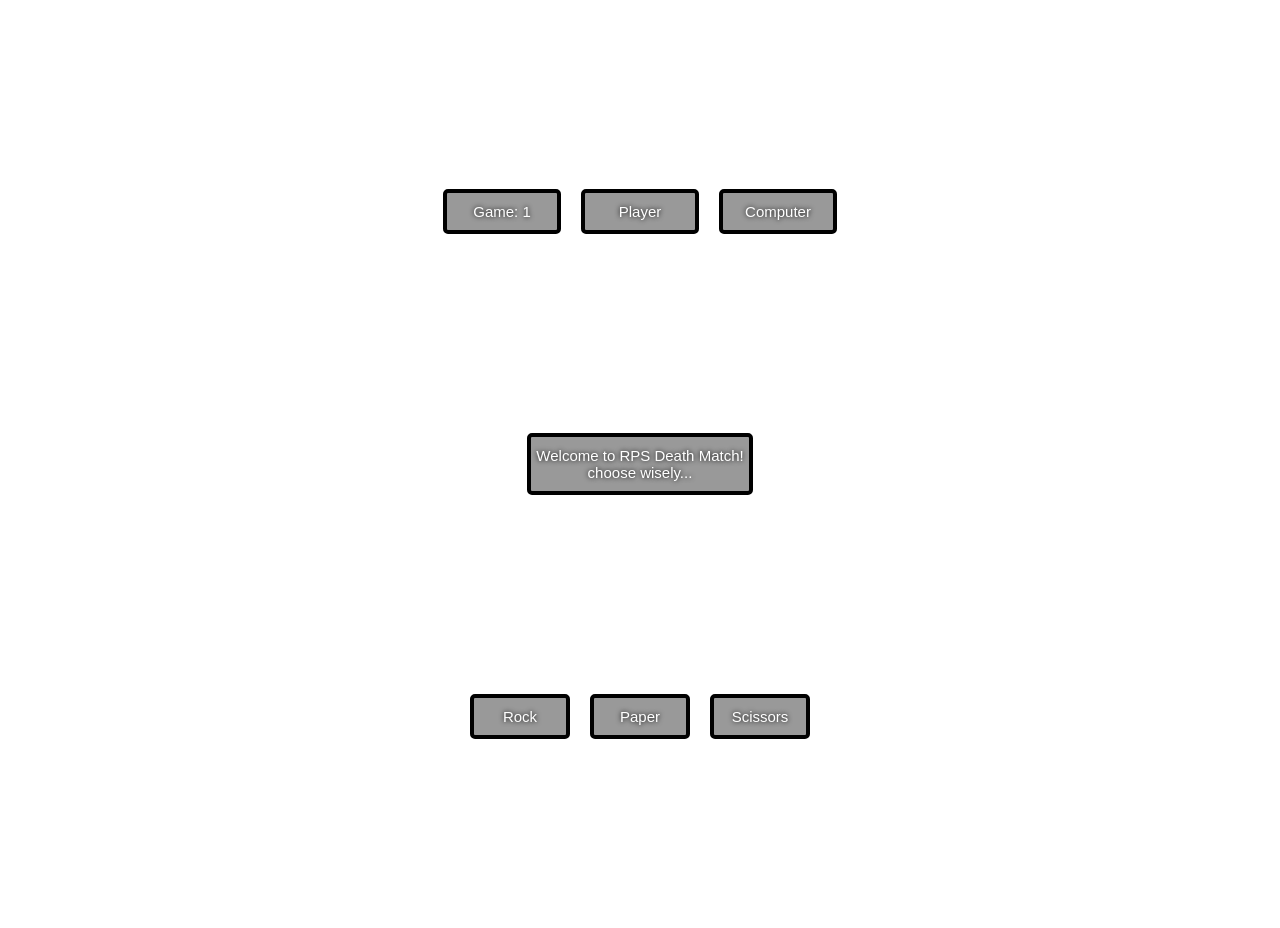
<file: index.html>
<!DOCTYPE html>
<html lang="en">
<head>
	<meta charset="UTF-8">
	<meta name="description" content="rock paper scissor game for odin project assignment">
	<meta name="keywords" content="HTML, JavaScript, CSS">
	<meta name="author" content="Gerardo Hidalgo-Cuellar">
	<title>Gerardo Hidalgo-Cuellar's Rock-Paper-Scissors Game</title>
	<link rel="stylesheet" href="style.css">
</head>
<body>

	<div id="scoreBoard" class="keys">
		<div id="gameNumberDisplay" class="key">Game: 1</div>
		<div id="userScoreDisplay" class="key">Player</div>
		<div id="computerScoreDisplay" class="key">Computer</div>
	</div>
	
	<div class="displayBoard">
		<div id="display" class="key" style="width: auto">Welcome to RPS Death Match! <br>
 		choose wisely... </div>
	</div>

	<div class="keys">
	  <button class="key" id="rock">Rock</button>
	  <button class="key" id="paper">Paper</button>
	  <button class="key" id="scissors">Scissors</button>
	</div>


	<script type="text/javascript" src="myScript.js"></script>


</body>
</html>
</file>
<file: style.css>
html {
  font-size: 10px;
  background: url('https://i.pinimg.com/originals/45/71/da/4571da034ee71774cd41c4ee4462b8e0.jpg') bottom center;
  background-size: 100% 100%;
  background-repeat: no-repeat;
}

body,html {
  margin: 0;
  padding: 0;
  font-family: sans-serif;
}

.displayBoard {
	display: flex;
	align: center;
	justify-content: center;
	width: auto;
}

.keys {
  display: flex;
  flex: 1;
  min-height: 47vh;
  align-items: center;
  justify-content: center;
}


.key {
  border: .4rem solid black;
  border-radius: .5rem;
  margin: 1rem;
  font-size: 1.5rem;
  padding: 1rem .5rem;
  transition: all .07s ease;
  width: 10rem;
  text-align: center;
  color: white;
  background: rgba(0,0,0,0.4);
  text-shadow: 0 0 .5rem black;
}

.pressed {
  transform: scale(1.1);
  border-color: #ffc600;
  box-shadow: 0 0 1rem #ffc600;
}
</file>
